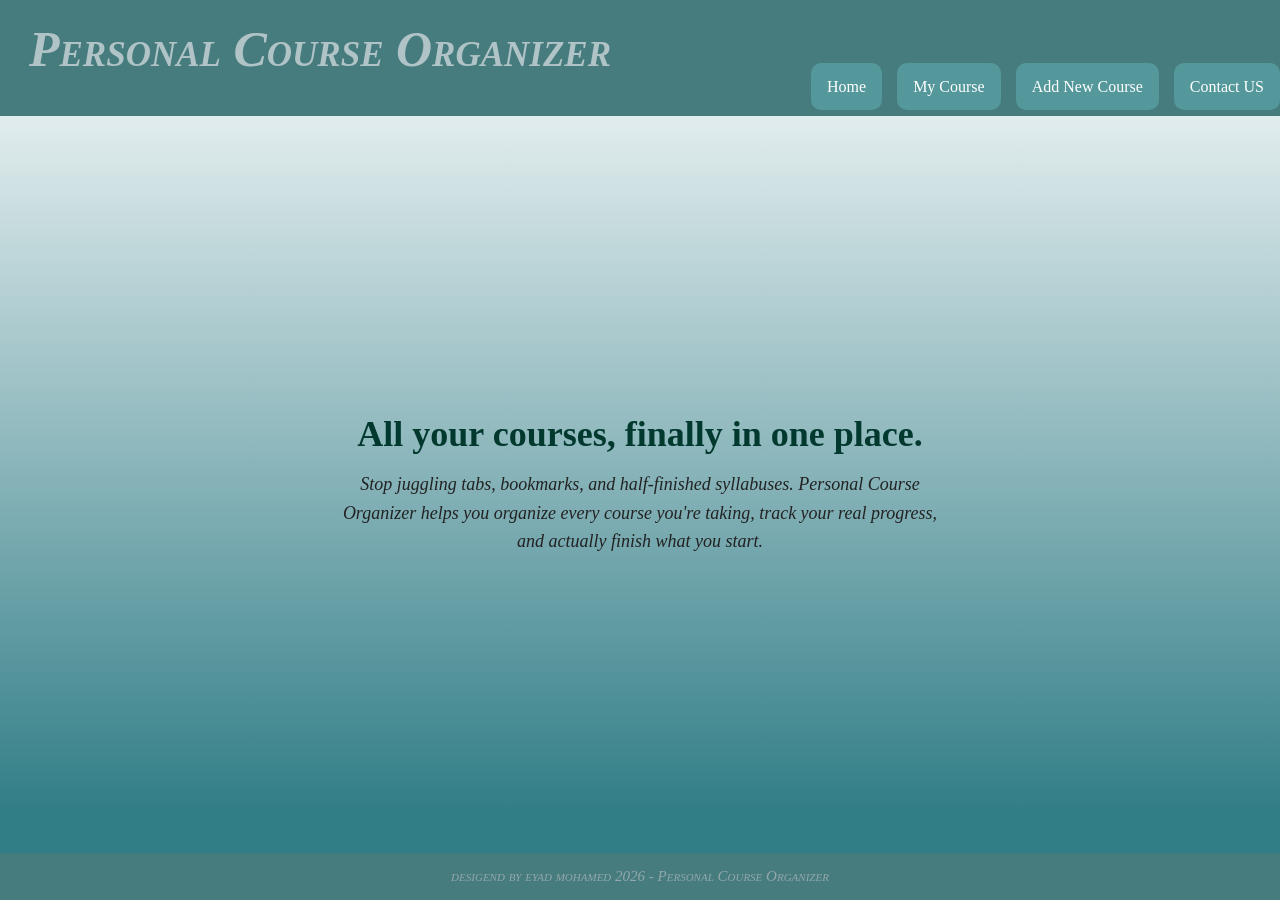
<file: index.html>
<!DOCTYPE html>
<html lang="en">
<head>
    <meta charset="UTF-8">
    <meta name="viewport" content="width=device-width, initial-scale=1.0">
    <title>Personal Course Organizer </title>
    <meta name="keywords" content="course,courses,course organize,course organizer,personal course organizer">
    <meta name="description" content="this site is about academic courses organization">
    <link rel="stylesheet" href="style.css"/>
    
</head>
<body>
    <header>
        <nav>
            <h1>Personal Course Organizer</h1>
            <ul >
                <li >
                    <a href="index.html">
                       <span > Home</span>
                    </a>
                </li>
                <li>
                    <a href="courses.html">
                        
                          <span > My Course</span>
                        
                    </a>
                </li>
                <li >
                    <a href="add.html">
                        
                         <span> Add New Course</span>
                    </a>
                </li>
                <li>
                    <a href="contact.html"> 
                        
                          <span> Contact US</span>
                    </a>
                </li>
            </ul>
        </nav>
    </header>
    
   
   <main>
      <h2>All your courses,
      finally in one place.</h2> 
      <i>Stop juggling tabs, bookmarks, and half-finished syllabuses. Personal Course Organizer helps you organize every course you're taking, track your real progress, and actually finish what you start.</i>
   </main> 


    <footer>
        <i>desigend by eyad mohamed 2026 - Personal Course Organizer</i>
    </footer>
   
</body>
</html>
</file>
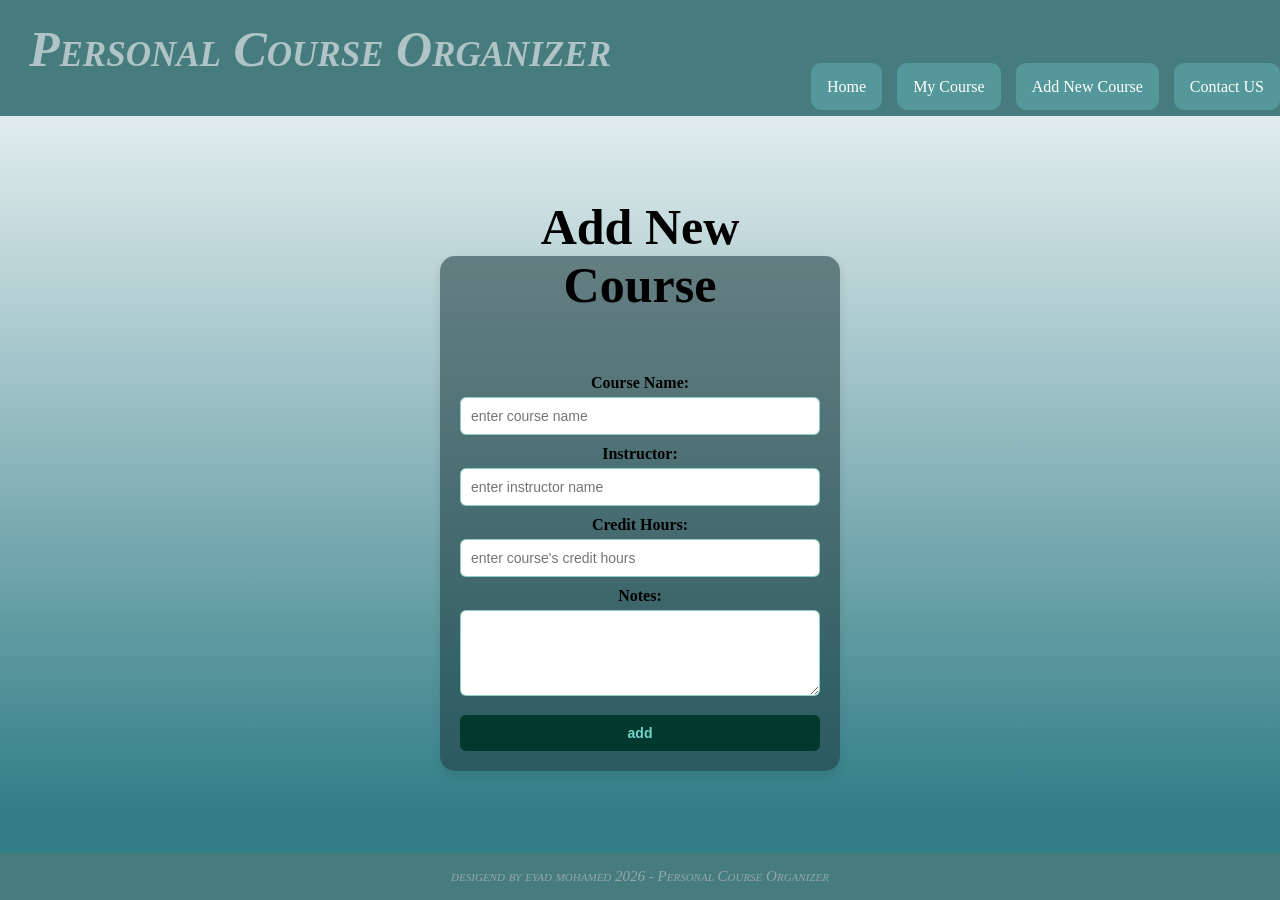
<file: add.html>
<!DOCTYPE html>
<html lang="en">
<head>
    <meta charset="UTF-8">
    <meta name="viewport" content="width=device-width, initial-scale=1.0">
    <title>Personal Course Organizer </title>
    <meta name="keywords" content="course,courses,course organize,course organizer,personal course organizer">
    <meta name="description" content="this site is about academic courses organization">
    <link rel="stylesheet" href="style.css"/>
    
</head>
<body>
    <header>
        <nav>
            <h1>Personal Course Organizer</h1>
            <ul >
                <li >
                    <a href="index.html">
                       <span > Home</span>
                    </a>
                </li>
                <li>
                    <a href="courses.html">
                        
                          <span > My Course</span>
                        
                    </a>
                </li>
                <li >
                    <a href="add.html">
                        
                         <span> Add New Course</span>
                    </a>
                </li>
                <li>
                    <a href="contact.html"> 
                        
                          <span> Contact US</span>
                    </a>
                </li>
            </ul>
        </nav>
    </header>
    

   <main>
      <form method="post" class="form">
        <fieldset>
            <legend>Add New Course</legend>
            <div>
                <label for="cname">Course Name:</label>
                <input id="cname" type="text" name="cname" placeholder="enter course name" required>
            </div>
            <div>
                <label for="instructor">Instructor:</label>
                <input id="instructor" type="text" name="instructor" placeholder="enter instructor name" required>
            </div>
            <div>
                <label for="hours">Credit Hours:</label>
                <input id="hours" type="number" name="hours" placeholder="enter course's credit hours" required>
            </div>
            <div>
                <label for="note">Notes:</label>
                <textarea id="note" name="notes" rows=4></textarea>
            </div>
            <input type="submit" value="add">
        </fieldset>
      </form>
   </main>


    <footer>
        <p>desigend by eyad mohamed 2026 - Personal Course Organizer</p>
    </footer>
   
</body>
</html>
</file>
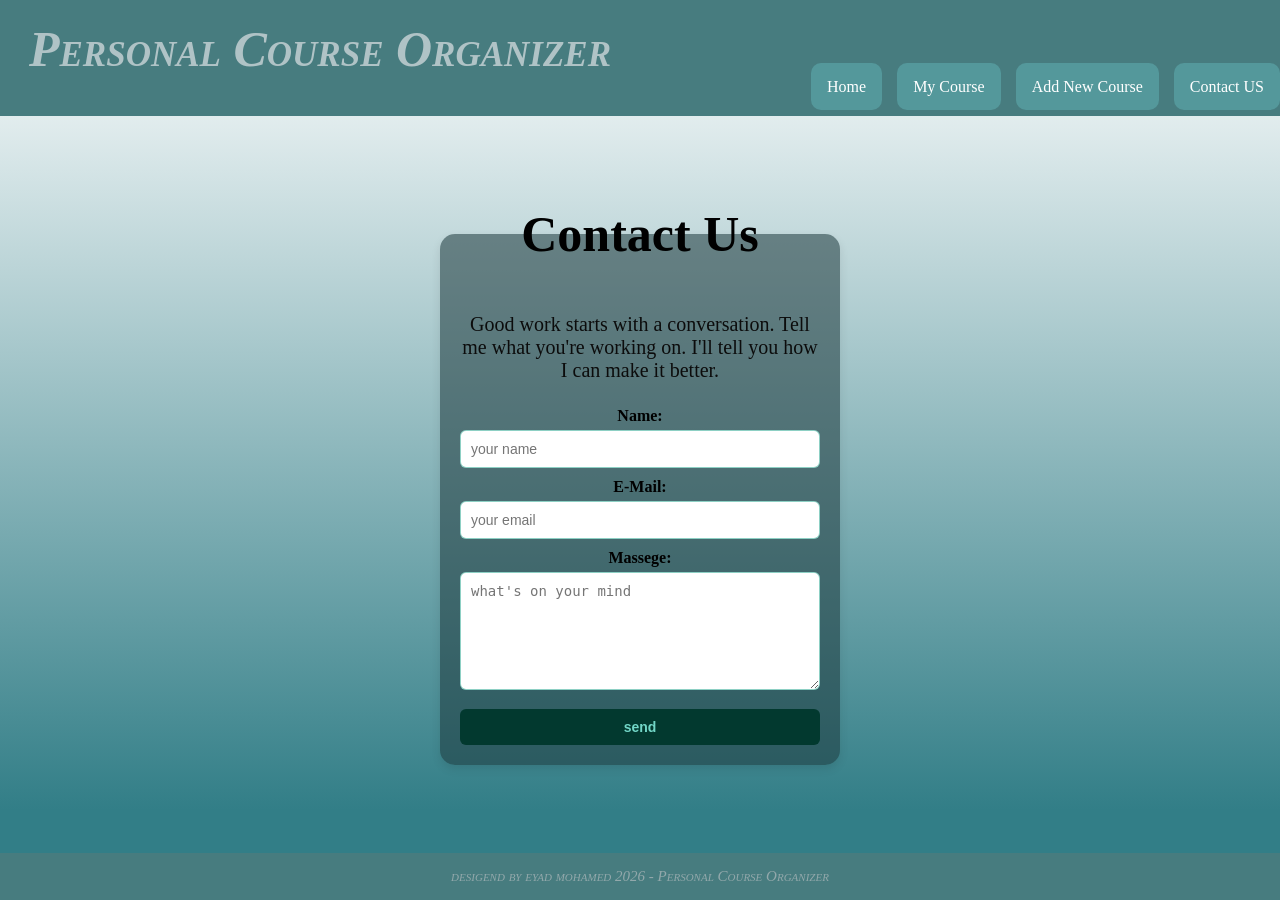
<file: contact.html>
<!DOCTYPE html>
<html lang="en">
<head>
    <meta charset="UTF-8">
    <meta name="viewport" content="width=device-width, initial-scale=1.0">
    <title>Personal Course Organizer </title>
    <meta name="keywords" content="course,courses,course organize,course organizer,personal course organizer">
    <meta name="description" content="this site is about academic courses organization">
    <link rel="stylesheet" href="style.css"/>
    
</head>
<body>
    <header>
        <nav>
            <h1>Personal Course Organizer</h1>
            <ul >
                <li >
                    <a href="index.html">
                       <span > Home</span>
                    </a>
                </li>
                <li>
                    <a href="courses.html">
                        
                          <span > My Course</span>
                        
                    </a>
                </li>
                <li >
                    <a href="add.html">
                        
                         <span> Add New Course</span>
                    </a>
                </li>
                <li>
                    <a href="contact.html"> 
                        
                          <span> Contact US</span>
                    </a>
                </li>
            </ul>
        </nav>
    </header>


    <main>
        <form method="post" class="form">
            <fieldset>
                <legend>Contact Us</legend>
                <p>
                    Good work starts with a conversation.
                    Tell me what you're working on. I'll tell you how I can make it better. 
                </p>
                <div>
                    <label for="name">Name: </label>
                    <input id="name" type="text" name="uname" placeholder="your name" required>
                </div>
                <div>
                    <label for="email">E-Mail:</label>
                    <input id="email" type="email" name="email" placeholder="your email" required>
                </div>
                <div>
                    <label for="massege">Massege:</label>
                    <textarea id="massege" rows="6" name="massege"  placeholder="what's on your mind" required></textarea>
                </div>
                <input type="submit" value="send">
            </fieldset>
        </form>
    </main>
    <footer>
        <p>desigend by eyad mohamed 2026 - Personal Course Organizer</p>
    </footer>
   
    
</body>
</html>
</file>
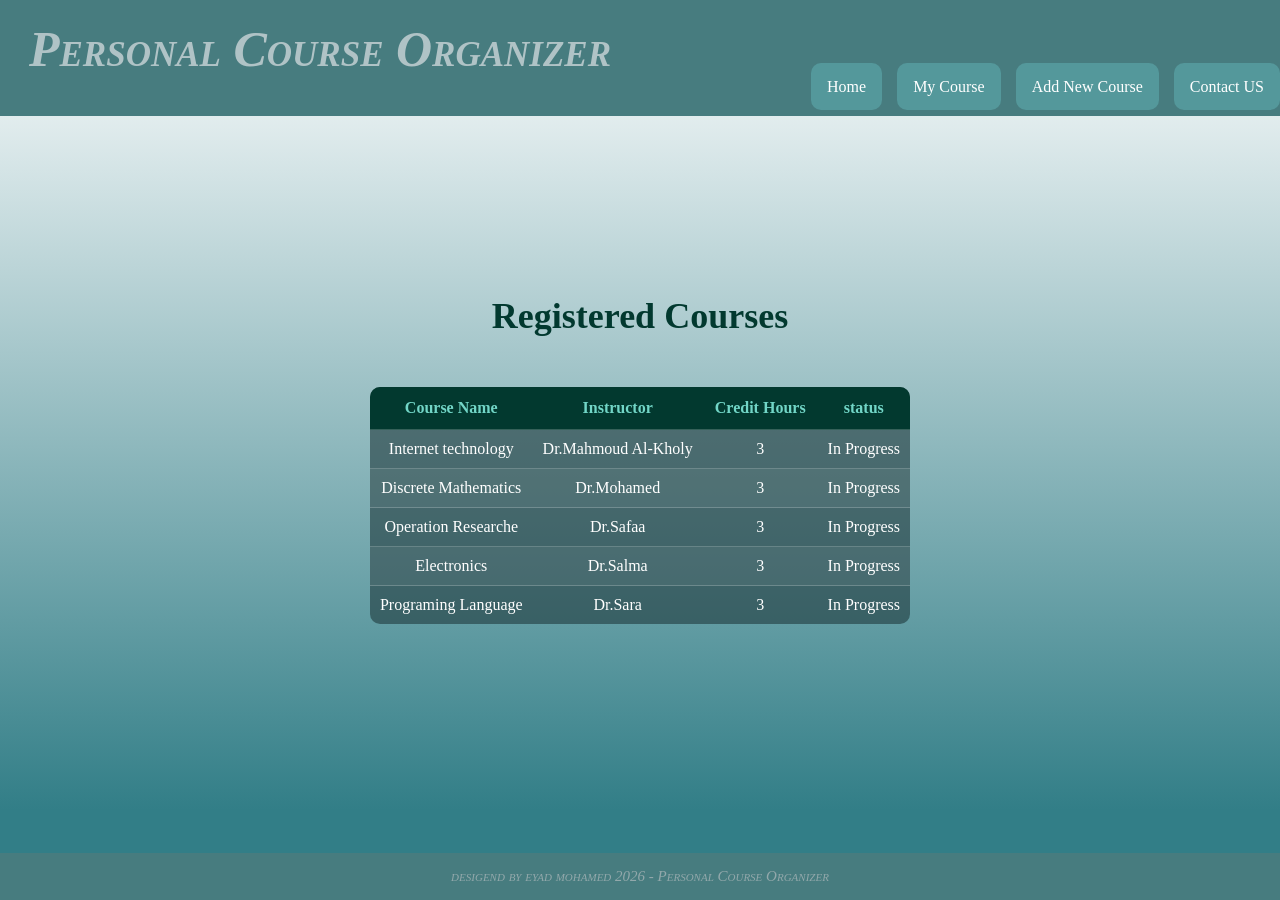
<file: courses.html>
<!DOCTYPE html>
<html lang="en">
<head>
    <meta charset="UTF-8">
    <meta name="viewport" content="width=device-width, initial-scale=1.0">
    <title>Personal Course Organizer </title>
    <meta name="keywords" content="course,courses,course organize,course organizer,personal course organizer">
    <meta name="description" content="this site is about academic courses organization">
    <link rel="stylesheet" href="style.css"/>
    
</head>
<body>
    <header>
        <nav>
            <h1>Personal Course Organizer</h1>
            <ul >
                <li >
                    <a href="index.html">
                       <span > Home</span>
                    </a>
                </li>
                <li>
                    <a href="courses.html">
                        
                          <span > My Course</span>
                        
                    </a>
                </li>
                <li >
                    <a href="add.html">
                        
                         <span> Add New Course</span>
                    </a>
                </li>
                <li>
                    <a href="contact.html"> 
                        
                          <span> Contact US</span>
                    </a>
                </li>
            </ul>
        </nav>
    </header>

    <main>
      <section>
        <h2>Registered Courses</h2>
        <table class="ctable">
            <thead class="th">
                <tr>
                    <th>Course Name</th>
                    <th>Instructor</th>
                    <th>Credit Hours</th>
                    <th>status</th>
                </tr>

            </thead>
            <tbody>
                <tr>
                    <td>Internet technology</td>
                    <td>Dr.Mahmoud Al-Kholy</td>
                    <td>3</td>
                    <td>In Progress</td>
                </tr>
                <tr>
                    <td>Discrete Mathematics</td>
                    <td>Dr.Mohamed</td>
                    <td>3</td>
                    <td>In Progress</td>
                </tr>
                <tr>
                    <td>Operation Researche</td>
                    <td>Dr.Safaa</td>
                    <td>3</td>
                    <td>In Progress</td>
                </tr>
                <tr>
                    <td>Electronics</td>
                    <td>Dr.Salma</td>
                    <td>3</td>
                    <td>In Progress</td>
                </tr>
                <tr>
                    <td>Programing Language</td>
                    <td>Dr.Sara</td>
                    <td>3</td>
                    <td>In Progress</td>
                </tr>
            </tbody>
        </table>
     </section>
    </main>

    <footer>
        <p>desigend by eyad mohamed 2026 - Personal Course Organizer</p>
    </footer>
   
</body>
</html>
</file>
<file: style.css>
* {
    margin: 0;
    padding: 0;
     box-sizing: border-box; 
}

body{margin:0;
    background: linear-gradient(to top,rgb(50, 126, 135) 10%,transparent);
    background-size: 100%,100%;
    background-repeat: no-repeat;
}
header {
    background-color: #477c7f;
    color:  rgba(210, 218, 220, 0.758);
    padding: 20px 0;
}

 h1{
    display: inline-block;
    margin: auto;
    width:50%;
    text-align:center;
    font:italic small-caps bold 50px fantasy;
}

nav ul {
    display: flex;
    justify-content:right;
    list-style: none;
    gap: 15px;
}

nav ul li a {
    text-decoration: none;
    color: white;
    padding: 15px 16px;
    background-color: #54989b;
    border-radius: 10px;
    transition: 0.3s;
}

nav ul li a:hover {
    background-color: #475569;
    transform: translateY(-2px);
}

main {
    display: flex;
    justify-content: center;
    padding: 40px 20px;
}


.form {
    width: 400px;
}

fieldset {
    border: none;
    background-color: rgba(30, 58, 61, 0.558);
    padding: 20px;
    border-radius: 15px;
    box-shadow: 0 4px 10px rgba(0,0,0,0.1);
}

legend {
    font-weight: bold;
    font-size: 50px;
    margin-bottom: 30px;
}

fieldset p {
    font-size: 20px;
    margin-bottom: 25px;
    color: #0c0c0c;
}

label {
    display: block;
    margin-top: 10px;
    font-weight: bold;
}

input, textarea {
    width: 100%;
    padding: 10px;
    margin-top: 5px;
    border-radius: 6px;
    border: 1px solid #4fb7a4a5;
    font-size: 14px;
}

input:focus, textarea:focus {
    outline: none;
    border-color: #000000;
}


input[type="submit"] {
    margin-top: 15px;
    background-color: #02392f;
    color: rgb(114, 214, 199);
    border: none;
    font-weight: bold;
}

input[type="submit"]:hover {
    background-color: #00d080c6;
}


footer {
    text-align: center;
    padding: 15px;
    background-color: #477c7f;
    color: rgba(171, 182, 185, 0.758);
    margin-top: auto;
    font:italic small-caps  15px fantasy;
}


.ctable {
    width: 100%;
    margin: 50px auto;
    border-collapse: collapse;
    background-color: rgba(30, 58, 61, 0.6);
    border-radius: 10px;
    overflow: hidden;
}


.ctable thead {
    background-color: #02392f;
    color: #72d6c7;
}

.ctable th {
    padding: 12px;
    text-align: center;
    font-size: 16px;
}


.ctable td {
    padding: 10px;
    text-align: center;
    border-top: 1px solid rgba(255,255,255,0.2);
    color: white;
}

.ctable tbody tr:nth-child(even) {
    background-color: rgba(255,255,255,0.05);
}

.ctable tbody tr:hover {
    background-color: rgba(0, 208, 128, 0.3);
    transition: 0.3s;
}
section h2 {
    text-align: center;
    margin-bottom: 15px;
    font-size: 50px;
    color: #02392f;
}
html, body {
    height: 100%;
}
body {
    display: flex;
    flex-direction: column;
}
main {
    flex: 1;
}

main {
    flex: 1;
    display: flex;
    flex-direction: column;
    justify-content: center;   
    align-items: center;       
    text-align: center;
    padding: 20px;
}

main h2 {
    font-size: 36px;
    margin-bottom: 15px;
    color: #02392f;
}

main i {
    max-width: 600px;
    font-size: 18px;
    color: #222;
    line-height: 1.6;
}
@media (max-width: 768px) {
nav {
        flex-direction: column;
        align-items: center;
        gap: 10px;    }
nav ul {
        flex-direction: column;
        align-items: center;
        width: 100%;
    }
 nav ul li a {
        width: 90%;
        text-align: center;
    }
 h1 {
        font-size: 22px;
        text-align: center;
    }
 main h2 {
        font-size: 24px;
    }
 main i, main p {
        font-size: 16px;
        padding: 0 10px;
    }
.cform {
        width: 90%;
    }
 .ctable {
        display: block;
        overflow-x: auto;
        width: 100%;
    }
 section h2 {
        font-size: 24px;
    }}
</file>
